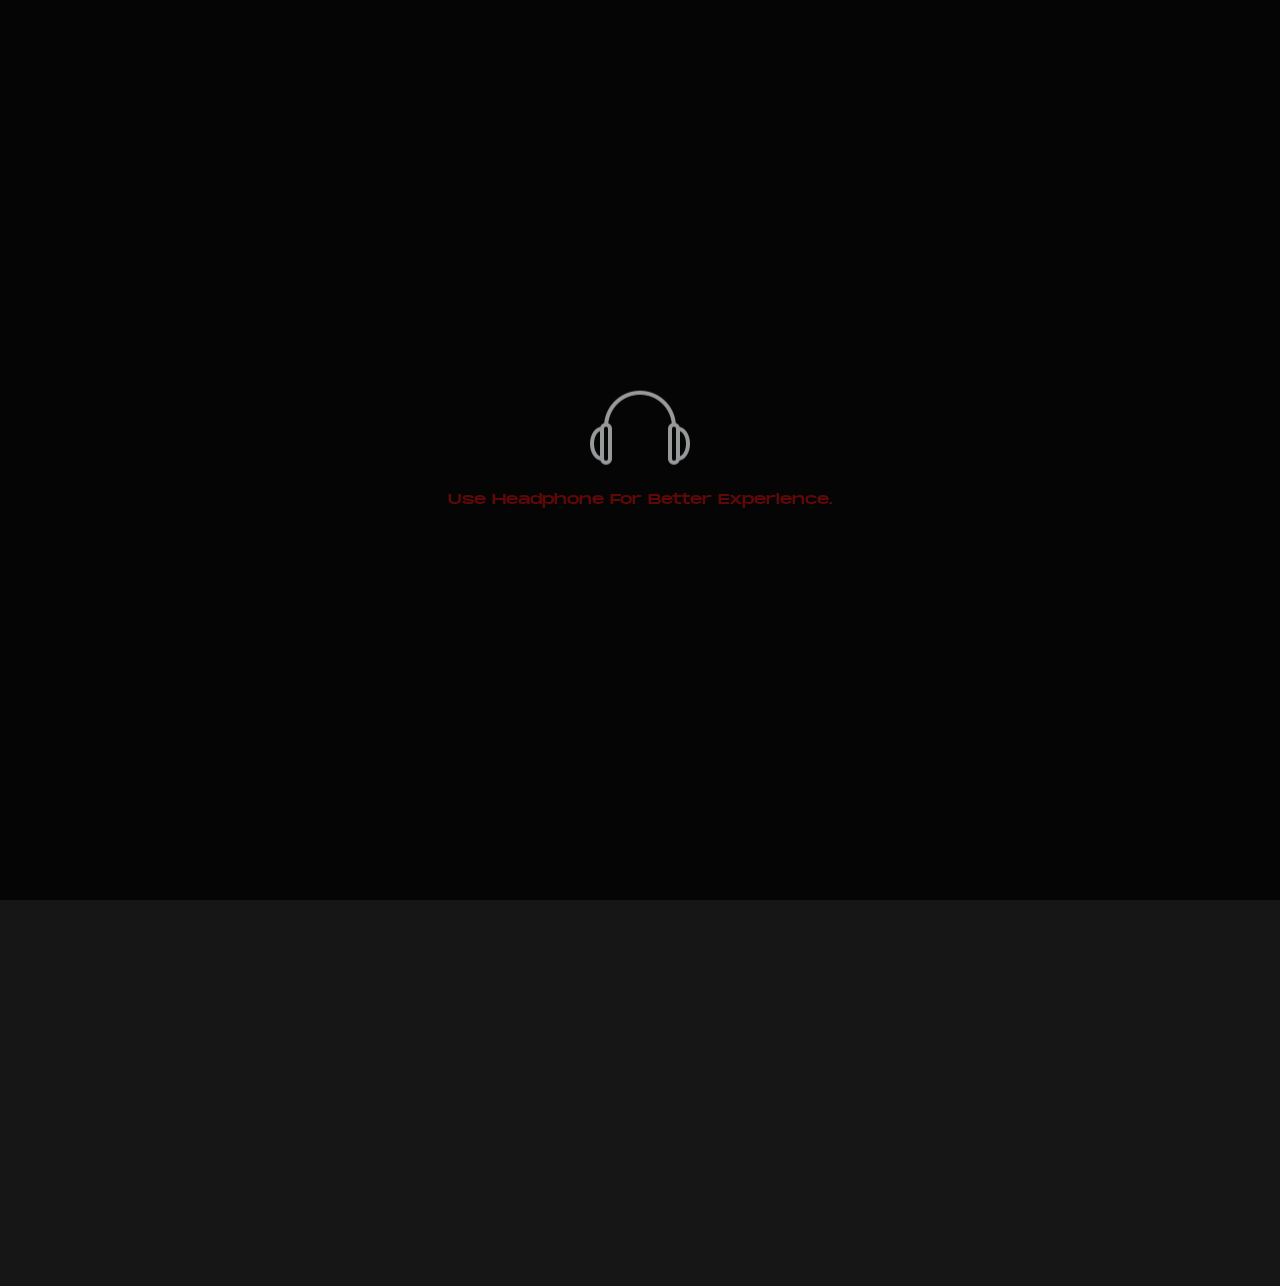
<file: about-one.html>
<!DOCTYPE html>
<html lang="en">
<head>
    <meta charset="UTF-8">
    <meta name="viewport" content="width=device-width, initial-scale=1.0">
    <title>Albums</title>
    <script src="https://cdnjs.cloudflare.com/ajax/libs/gsap/3.2.6/gsap.min.js"></script>
    <link href="https://fonts.googleapis.com/css2?family=Poppins&display=swap" rel="stylesheet">
    <link href="https://fonts.googleapis.com/css2?family=Josefin+Sans&display=swap" rel="stylesheet">

   <!--favicon-img--> 
   <link rel="icon" type="image/png" href="K.jpg">
   <!--favicon-img-->

    <link rel="stylesheet" href="css/index.css">
   

</head>
<body>
    <!-- MAIN CONTENT -->
  
    <main id="about-one">

        
         <!-- CUSTOM CURSOR -->
         <div class="cursor scale"></div>
         <div class="cursor-two scale"></div>
         <!-- CUSTOM CURSOR -->


        <div id="preloader">
            <div class="p">
                <img src="images/headphone.png" alt="headphone">
            </div>
            <div class="p">Use Headphone For Better Experience.</div>
        </div>

        <div id="about-one-content">
                
            <!-- NAVIGATION -->
            <div class="navigation">
                <div class="logo hover ">
                   <a href="index-two.html" class="text">ARLO BROWN</a>
                </div>
                <div class="menu-bar hover ">
                    <div class="menu-bar-name text">
                        Menu
                    </div>
                    <div class="menu-bar-lines text">
                        <div class="menu-bar-line"></div>
                        <div class="menu-bar-line"></div>
                    </div>
                </div>
            </div>
            <!-- NAVIGATION -->


<!-- progress-bar -->
<div class="progress-bar-container fade-in">
    <div class="progressbar"></div>
</div>
<!-- progress-bar -->


  
<div class="scrolling-part">
      
</div>
         
          
<div class="heading">
    <span class="text">
      ABOUT
    </span> 
 </div>    


<div class="center">
  <!-- ABOUT IMG -->
  <div class="about-img img">
    <img class="img-parallax" src="images/about-img.jpg" alt="about-img">
  </div>
  <!-- ABOUT IMG -->
</div>
<div class="center">
  <div class="about-text">
    <div class="about-text-heading  text-scroll">
     Hi there, I’m glad you found me. My name is <span class="red"> Arlo Brown</span> and I like to make music.
    </div>
    <div class="about-text-content  text-scroll">
      On this page you can find out what I have been up to lately and maybe even a little bit about where I will go in the future. For me, the greatest thing about being a musician is being in the position to inspire other people. I take such pleasure in hearing that people have been motivated to create after hearing my music, whether it be a painting, a poem, their own music or something completely different. Music is not a one way street, it is a conversation where the listener's role is as important as the artist's. Well, here you can find my side of it all.
    </div>
    
   </div>
</div>

<div class="signature">
   <span class="text-scroll"> Arlo Brown.</span> 
</div>



             
 <!-- HEADPHONE IMG -->
 <div class="headphone img text">
  <img src="images/headphone.png" title="headphone zone" class="text" alt="headphone">
</div>
 <!-- HEADPHONE IMG -->

 
        </div>
    </div>



    <!-- NAVIGATION CONTENT -->

    <div class="navigation-content">
      <div class="navigation-logo hover opacity">
        <a href="#" class="text">ARLO BROWN</a>
       </div>
      <ul class="navigation-ul">
          <li><a href="index-one.html" data-text="Home" data-img="images/bg-image-three.jpg">Home</a></li>
          <li><a href="about-one.html"  data-text="About"  data-img="images/about-img.jpg">About</a></li>
          <li><a href="songs-one.html" data-text="Songs"  data-img="images/album-thumbnail-nine.jpg">Songs</a></li>
          <li><a href="blog-one.html"  data-text="Blogs" data-img="images/main-bg-three.jpg">Blogs</a></li>
          <li><a href="contact-one.html"  data-text="Contact" data-img="images/album-thumbnail-four.jpg">Contact</a></li>
      </ul>
      <div class="navigation-close hover about-close opacity">
          <div class="navigation-close-line"></div>
          <div class="navigation-close-line"></div>
        </div>
  
          <div class="project-preview"></div>
  
          
   <!-- HEADPHONE IMG -->
   <div class="headphone-navigation opacity">
      <img src="images/headphone.png" title="headphone zone" class="text" alt="headphone">
    </div>
     <!-- HEADPHONE IMG -->
  
  
      <!-- SOCIAL MEDIA LINKS -->
      <div class="social-media-links-navigation">
          <ul>
              <li ><a href="#"  class="text hover opacity">YT</a></li>
              <li ><a href="#"  class="text hover opacity">FB</a></li>
              <li ><a href="#"  class="text hover opacity">IG</a></li>
          </ul>
      </div>
        <!-- SOCIAL MEDIA LINKS -->
  
  </div>
  
  <!-- NAVIGATION CONTENT -->




    </main>
    <!-- MAIN CONTENT -->

<script src="js/jquery.min.js"></script>
<script src="js/bez.js"></script>
<script src="js/pace.js"></script>
<script src="js/index.js"></script>
</body>
</html>
</file>
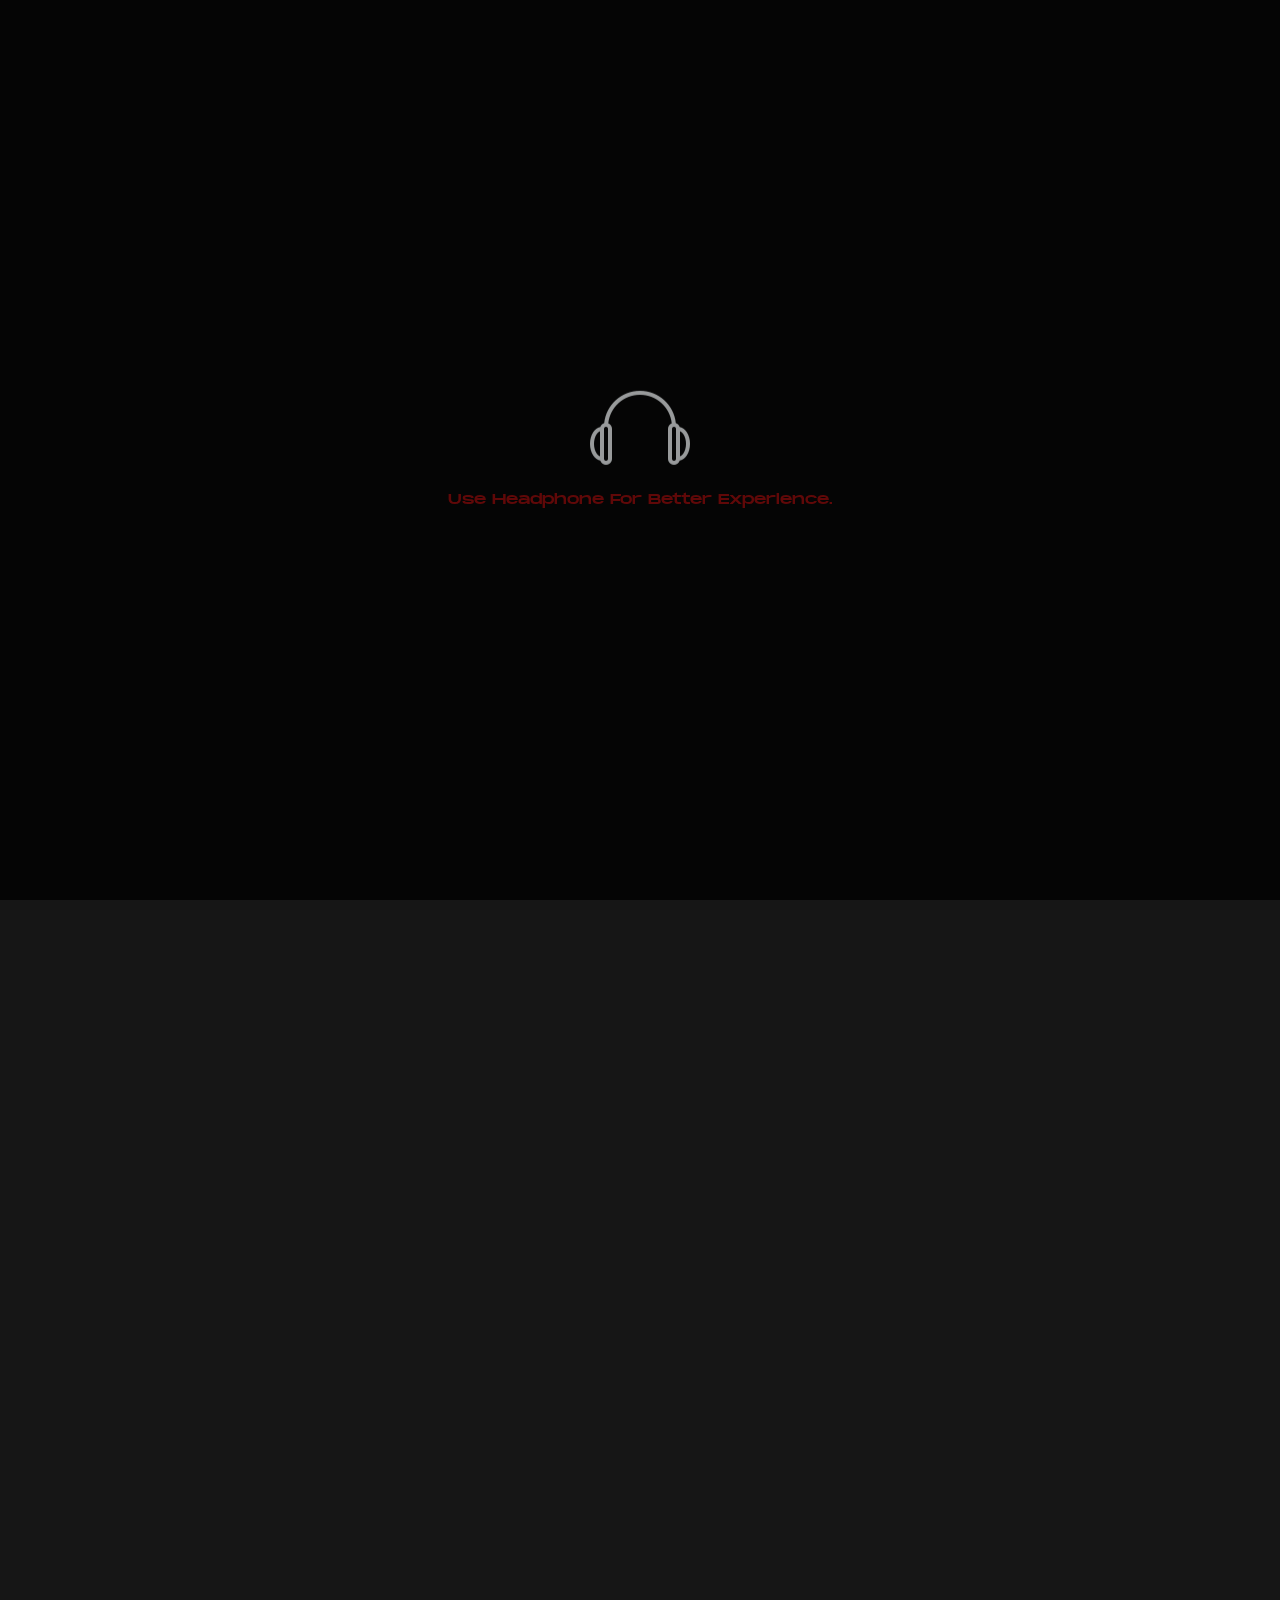
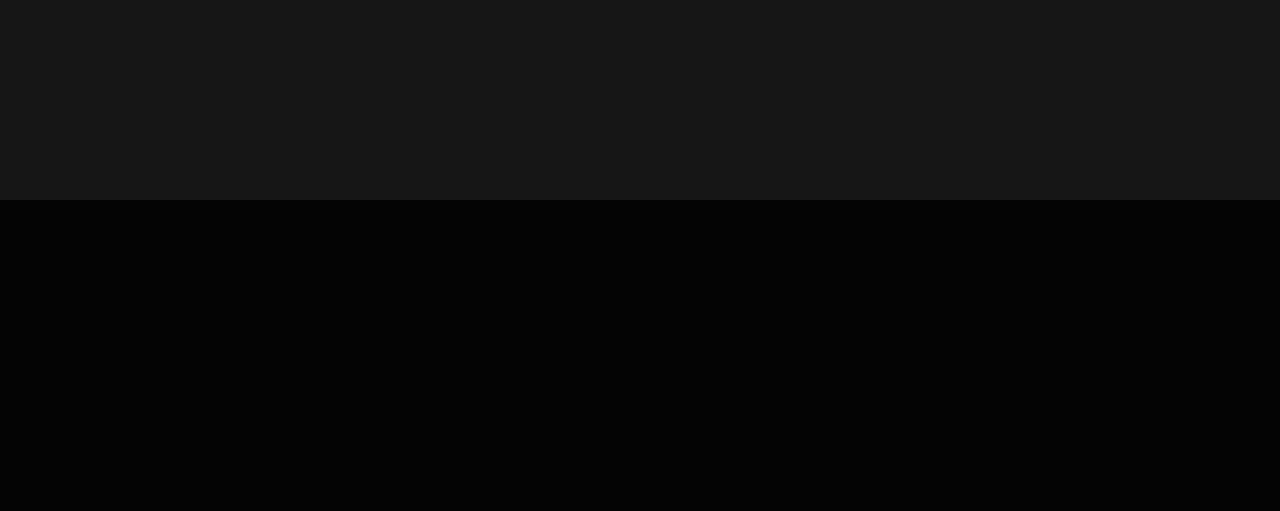
<file: blog-one.html>
<!DOCTYPE html>
<html lang="en">
    <head>
        <meta charset="UTF-8">
        <meta name="viewport" content="width=device-width, initial-scale=1.0">
        <title>Albums</title>
        <script src="https://cdnjs.cloudflare.com/ajax/libs/gsap/3.2.6/gsap.min.js"></script>
        <link href="https://fonts.googleapis.com/css2?family=Poppins&display=swap" rel="stylesheet">
        <link href="https://fonts.googleapis.com/css2?family=Josefin+Sans&display=swap" rel="stylesheet">
    
       <!--favicon-img--> 
       <link rel="icon" type="image/png" href="K.jpg">
       <!--favicon-img-->
    
        <link rel="stylesheet" href="css/index.css">
       
    
    </head>
<body>


    <!-- MAIN CONTENT -->
    <main id="blog-one">

        <!-- CUSTOM CURSOR -->
        <div class="cursor scale"></div>
        <div class="cursor-two scale"></div>
        <!-- CUSTOM CURSOR -->


        <!-- PRELOADER -->
        <div id="preloader">
            <div class="p">
                <img src="images/headphone.png" alt="headphone">
            </div>
            <div class="p">Use Headphone For Better Experience.</div>
        </div>
        <!-- PRELOADER -->



        <div id="blog-one-content">

            <!-- HEADING -->

            <div class="heading">
               <span class="text"> 
               Albums
               </span> 
            </div>

            <!-- HEADING -->


            <!-- NAVIGATION -->
            <div class="navigation">
                <div class="logo hover ">
                   <a href="index-two.html" class="text">Shekinah</a>
                </div>
                <div class="menu-bar hover ">
                    <div class="menu-bar-name text">
                        Menu
                    </div>
                    <div class="menu-bar-lines text">
                        <div class="menu-bar-line"></div>
                        <div class="menu-bar-line"></div>
                    </div>
                </div>
            </div>
            <!-- NAVIGATION -->


<div class="center">

<!-- BLOG-CONTAINER -->

<div id="blogs-container">


    <!-- BLOG -->
    <div class="blog fade-up">
            <div class="blog-img">
                <img src="taylor.jpg" alt="blog-img">
            </div>
            <div class="blog-text">
                <div class="blog-heading">Taylor Swift</div>
                <div class="blog-description">Pop and country phenom whose relationship-heavy songwriting and knack for a hook made her a superstar.</div>
                <div class="blog-info">
                    <div class="blog-duration"><img src="images/clock.png" alt="clock">&nbsp; 4 Min </div>
                
                    <a href="blog-single.html" title="Read More">
                        <div class="blog-read-more">
                           <i class="gg-arrow-right"></i>
                        </div>
                        </a>
                </div>
            </div>
        <div class="blog-date">3 Aug,20</div>
    </div>

    
    <!-- BLOG -->


    <!-- BLOG -->
    
            
       <div class="blog fade-up">
        <div class="blog-img">
            <img src="Cigarettes After Sex.jpg" alt="blog-img">
        </div>
        <div class="blog-text">
            <div class="blog-heading">Cigarettes After Sex</div>
            <div class="blog-description">Cigarettes After Sex is an American dream pop band, formed in El Paso, Texas in 2008 by Greg Gonzalez. The band is known for their ethereal, limerent and often dream-like musical style, lyrics often based on the themes of romance and love, as well as Gonzalez's voice, which has been described as "androgynous".</div>
            <div class="blog-info">
                <div class="blog-duration"><img src="images/clock.png" alt="clock">&nbsp; 3 Min </div>
                
                
                <a href="blog-single.html" title="Read More">
                    <div class="blog-read-more">
                       <i class="gg-arrow-right"></i>
                    </div>
                    </a>
            </div>
        </div>
        <div class="blog-date">30 Jun,20</div>
    </div>
    <!-- BLOG -->

    <!-- BLOG -->
       <div class="blog fade-up">
        <div class="blog-img">
            <img src="images/album-thumbnail-nine.jpg" alt="blog-img">
        </div>
        <div class="blog-text">
            <div class="blog-heading">DJ NIGHT</div>
            <div class="blog-description">Lorem ipsum dolor, sit amet consectetur adipisicing elit. Illo voluptas ea voluptatum itaque? Eaque vitae eveniet sequi alias laborum exercitationem veritatis, nam ut officiis a aliquam tempore atque blanditiis quaerat....</div>
            <div class="blog-info">
                <div class="blog-duration"><img src="images/clock.png" alt="clock">&nbsp; 11 Min </div>
                <div class="blog-type">Tour/Experience</div>
                
                <a href="blog-single.html" title="Read More">
                    <div class="blog-read-more">
                       <i class="gg-arrow-right"></i>
                    </div>
                    </a>
            </div>
        </div>
        <div class="blog-date">6 Jan,20</div>
    </div>
    <!-- BLOG -->
    
    <!-- BLOG -->
       <div class="blog fade-up">
        <div class="blog-img">
            <img src="images/main-bg-three.jpg" alt="blog-img">
        </div>
        <div class="blog-text">
            <div class="blog-heading">NEW ALBUM RELEASE</div>
            <div class="blog-description">Lorem ipsum dolor, sit amet consectetur adipisicing elit. Illo voluptas ea voluptatum itaque? Eaque vitae eveniet sequi alias laborum exercitationem veritatis, nam ut officiis a aliquam tempore atque blanditiis quaerat....</div>
            <div class="blog-info">
                <div class="blog-duration"><img src="images/clock.png" alt="clock">&nbsp; 7 Min </div>
                <div class="blog-type">Song/Music</div>
                
                <a href="blog-single.html" title="Read More">
                    <div class="blog-read-more">
                       <i class="gg-arrow-right"></i>
                    </div>
                    </a>
            </div>
        </div>

        <div class="blog-date">23 Nov,19</div>
    </div>
    <!-- BLOG -->

    <!-- BLOG -->
       <div class="blog fade-up">
        <div class="blog-img">
            <img src="images/album-thumbnail-four.jpg" alt="blog-img">
        </div>
        <div class="blog-text">
            <div class="blog-heading">A TRIP TO BELGIUM</div>
            <div class="blog-description">Lorem ipsum dolor, sit amet consectetur adipisicing elit. Illo voluptas ea voluptatum itaque? Eaque vitae eveniet sequi alias laborum exercitationem veritatis, nam ut officiis a aliquam tempore atque blanditiis quaerat....</div>
            <div class="blog-info">
                <div class="blog-duration"><img src="images/clock.png" alt="clock">&nbsp; 5 Min </div>
                <div class="blog-type">Story/Experience</div>
                
                <a href="blog-single.html" title="Read More">
                    <div class="blog-read-more">
                       <i class="gg-arrow-right"></i>
                    </div>
                    </a>
            </div>
        </div>

        <div class="blog-date">1 Oct,19</div>
    </div>
    <!-- BLOG -->

</div>

<!-- BLOG-CONTAINER-->

</div>

   <!-- HEADPHONE IMG -->
    <div class="headphone img text">
     <img src="images/headphone.png" title="headphone zone" class="text" alt="headphone">
    </div>
   <!-- HEADPHONE IMG -->
  
   <!-- progress-bar -->
   <div class="progress-bar-container fade-in">
    <div class="progressbar"></div>
   </div>
<!-- progress-bar -->
        </div>



    <!-- NAVIGATION CONTENT -->

    <div class="navigation-content">
        <div class="navigation-logo hover opacity">
            <a href="#" class="text">ARLO BROWN</a>
         </div>
        <ul class="navigation-ul">
            <li><a href="index-one.html" data-text="Home" data-img="images/bg-image-three.jpg">Home</a></li>
            <li><a href="about-one.html"  data-text="About"  data-img="images/about-img.jpg">About</a></li>
            <li><a href="songs-one.html" data-text="Songs"  data-img="images/album-thumbnail-nine.jpg">Songs</a></li>
            <li><a href="blog-one.html"  data-text="Blogs" data-img="images/main-bg-three.jpg">Blogs</a></li>
            <li><a href="contact-one.html"  data-text="Contact" data-img="images/album-thumbnail-four.jpg">Contact</a></li>
        </ul>
        <div class="navigation-close hover about-close opacity">
            <div class="navigation-close-line"></div>
            <div class="navigation-close-line"></div>
          </div>
    
            <div class="project-preview"></div>
    
            
     <!-- HEADPHONE IMG -->
     <div class="headphone-navigation opacity">
        <img src="images/headphone.png" title="headphone zone" class="text" alt="headphone">
      </div>
       <!-- HEADPHONE IMG -->
    
    
        <!-- SOCIAL MEDIA LINKS -->
        <div class="social-media-links-navigation">
            <ul>
                <li ><a href="#"  class="text hover opacity">YT</a></li>
                <li ><a href="#"  class="text hover opacity">FB</a></li>
                <li ><a href="#"  class="text hover opacity">IG</a></li>
            </ul>
        </div>
          <!-- SOCIAL MEDIA LINKS -->
    
    </div>
    
    <!-- NAVIGATION CONTENT -->




        
    </main>
    <!-- MAIN CONTENT -->

<script src="js/jquery.min.js"></script>
<script src="js/bez.js"></script>
<script src="js/pace.js"></script>
<script src="js/index.js"></script>
</body>
</html>
</file>
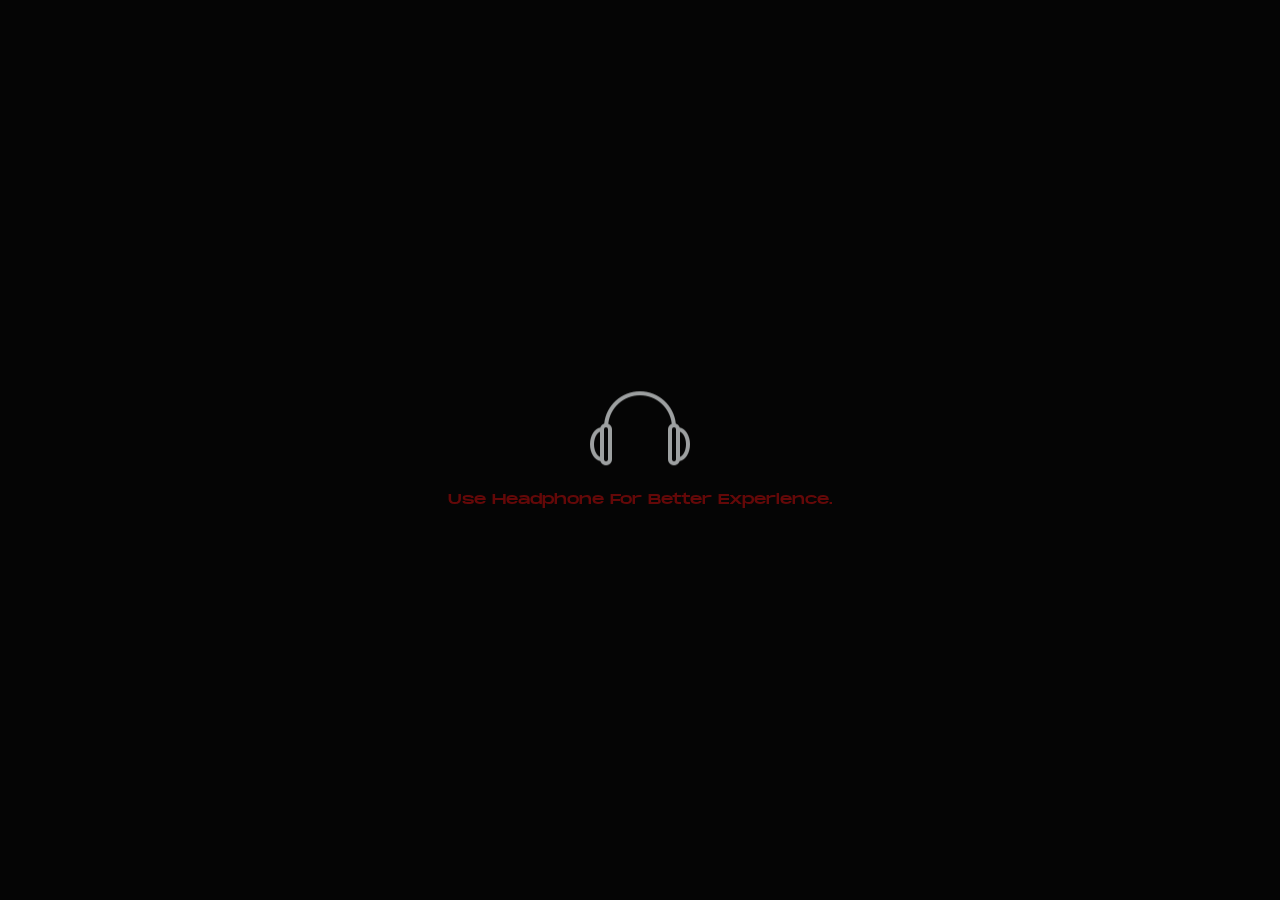
<file: contact-one.html>
<!DOCTYPE html>
<html lang="en">
    <head>
        <meta charset="UTF-8">
        <meta name="viewport" content="width=device-width, initial-scale=1.0">
        <title>WINK - Music Artist Portfolio Web Template</title>
        <script src="https://cdnjs.cloudflare.com/ajax/libs/gsap/3.2.6/gsap.min.js"></script>
        <link href="https://fonts.googleapis.com/css2?family=Poppins&display=swap" rel="stylesheet">
        <link href="https://fonts.googleapis.com/css2?family=Josefin+Sans&display=swap" rel="stylesheet">
    
       <!--favicon-img--> 
       <link rel="icon" type="image/png" href="images/favicon.jpg">
       <!--favicon-img-->
    
        <link rel="stylesheet" href="css/index.css">
       
    
    </head>
<body>
    <main id="contact-one">

         <!-- CUSTOM CURSOR -->
         <div class="cursor scale"></div>
         <div class="cursor-two scale"></div>
         <!-- CUSTOM CURSOR -->

        <!-- PRELOADER -->
        <div id="preloader">
            <div class="p">
                <img src="images/headphone.png" alt="headphone">
            </div>
            <div class="p">Use Headphone For Better Experience.</div>
        </div>
        <!-- PRELOADER -->


        <div id="contact-one-content">

  <!-- NAVIGATION -->
  <div class="navigation">
    <div class="logo hover ">
       <a href="index-two.html" class="text">ARLO BROWN</a>
    </div>
    <div class="menu-bar hover ">
        <div class="menu-bar-name text">
            Menu
        </div>
        <div class="menu-bar-lines text">
            <div class="menu-bar-line"></div>
            <div class="menu-bar-line"></div>
        </div>
    </div>
</div>
<!-- NAVIGATION -->





<!-- HEADING -->
<div class="heading">
    <div class="text">
      CONTACT
    </div>
</div>

<!-- HEADING -->


<div id="flex-row">

<!-- CONTACT FORM -->

<div id="contact-form">


    <div id="form" class="opacity-contact">

            <form  id ="myForm" action="#">
              <div class="input-line">
                <input id="name" type="text" placeholder="NAME" class="input-same-line" required>
                <input id="email" type="email" placeholder="EMAIL" class="input-same-line" required>
              </div>
              <div class="input-line-column">
                <input id="subject" type="text" placeholder="SUBJECT" required>
                <textarea name="textarea" id="body" class="textarea" placeholder="MESSAGE" required></textarea>
              </div>
             <button type="button" id="submit" class="hover">Send</button>
             <div id="message">INVALID EMAIL</div>
            </form>
          
    </div>
</div>

<!-- CONTACT FORM -->



<!-- ENQUIRY MAIL -->

<div id="collaboration-mail" class="opacity-contact">

    <div class="circular-text">
        <span id="rotated">  FOR COLLABORATION * &nbsp;&nbsp;&nbsp;&nbsp; FOR COLLABORATION * &nbsp;&nbsp;&nbsp;&nbsp; FOR COLLABORATION * &nbsp;&nbsp;&nbsp;&nbsp; FOR COLLABORATION * &nbsp;&nbsp;&nbsp;&nbsp; </span>
    </div>
    <div class="mail">
        <a href="mailto:INFO@GMAIL.COM">INFO@GMAIL.COM</a>
    </div>
</div>

<!-- ENQUIRY MAIL -->

</div>







 <!-- HEADPHONE IMG -->
 <div class="headphone img text">
    <img src="images/headphone.png" title="headphone zone" class="text" alt="headphone">
  </div>
   <!-- HEADPHONE IMG -->
  


<!-- progress-bar -->
<div class="progress-bar-container fade-in">
    <div class="progressbar"></div>
</div>
<!-- progress-bar -->



        </div>


        
    <!-- NAVIGATION CONTENT -->

    <div class="navigation-content">
        <div class="navigation-logo hover opacity">
            <a href="#" class="text">ARLO BROWN</a>
         </div>
        <ul class="navigation-ul">
            <li><a href="index-one.html" data-text="Home" data-img="images/bg-image-three.jpg">Home</a></li>
            <li><a href="about-one.html"  data-text="About"  data-img="images/about-img.jpg">About</a></li>
            <li><a href="songs-one.html" data-text="Songs"  data-img="images/album-thumbnail-nine.jpg">Songs</a></li>
            <li><a href="blog-one.html"  data-text="Blogs" data-img="images/main-bg-three.jpg">Blogs</a></li>
            <li><a href="contact-one.html"  data-text="Contact" data-img="images/album-thumbnail-four.jpg">Contact</a></li>
        </ul>
        <div class="navigation-close hover about-close opacity">
            <div class="navigation-close-line"></div>
            <div class="navigation-close-line"></div>
          </div>
    
            <div class="project-preview"></div>
    
            
     <!-- HEADPHONE IMG -->
     <div class="headphone-navigation opacity">
        <img src="images/headphone.png" title="headphone zone" class="text" alt="headphone">
      </div>
       <!-- HEADPHONE IMG -->
    
    
        <!-- SOCIAL MEDIA LINKS -->
        <div class="social-media-links-navigation">
            <ul>
                <li ><a href="#"  class="text hover opacity">YT</a></li>
                <li ><a href="#"  class="text hover opacity">FB</a></li>
                <li ><a href="#"  class="text hover opacity">IG</a></li>
            </ul>
        </div>
          <!-- SOCIAL MEDIA LINKS -->
    
    </div>
    
    <!-- NAVIGATION CONTENT -->




        </main>

        <script src="js/jquery.min.js"></script>
        <script src="js/circletype.min.js"></script>
        <script src="js/jquery.lettering.js"></script>
        <script src="js/bez.js"></script>
        <script src="js/pace.js"></script>
        <script src="js/index.js"></script>

</body>
</html>
</file>
<file: css/index.css>
@import url('https://fonts.googleapis.com/css2?family=Montserrat&display=swap');
@font-face {
        font-family: "monument";
        src: url('fonts/monumentextended-regular-webfont.woff2') format('woff2'),
        url('fonts/monumentextended-regular-webfont.woff') format('woff');
        font-weight: normal;
        font-style: normal;
        }

@font-face {
            font-family: "camel";
            src: url('fonts/camel.woff2') format('woff2'),
            url('fonts/camel.woff') format('woff');
            font-weight: normal;
            font-style: normal;
            }

@font-face {
            font-family: "night";
            src: url('fonts/tuesdaynight-regular-webfont.woff2') format('woff2'),
             url('fonts/tuesdaynight-regular-webfont.woff') format('woff');
            font-weight: normal;
            font-style: normal;
            }
    

            
*{
    padding: 0;
    margin: 0;
    box-sizing: border-box;
}
body{
    user-select: none;
    background: #060606;
}

::-webkit-scrollbar{
    width: 10px;
}
::-webkit-scrollbar-track{
    background: transparent;
}
::-webkit-scrollbar-thumb{
    background: #202020;
}

 
#preloader{
    height: 100vh;
    width: 100%;
    background: #050505; 
    overflow: hidden;
    display: flex;
    align-items: center;
    justify-content: center;
    flex-direction: column;
    position: fixed;
    z-index: 100;
    color: rgb(184, 13, 13);
}
#header{
    height: 100vh;
    width: 100%;
    overflow: hidden;
    color: rgb(7, 7, 7);
    font-weight: 200;
    font-family: Josefin sans;
    font-weight: bolder;
    background: url(../images/pic1.jpg); /*HEADER BACKGROUND IMAGE*/
    background-position: center;
    background-size: cover;
}
.navigation{
    width: 100%;
    position: fixed;
    font-family: Josefin sans;
    left: 0;
    top: 0;
    z-index: 3;
    padding: 20px;
   
    font-size: 20px;
}
.menu-bar{
    position: absolute;
    right: 5%;
    top: 100%;
    cursor: pointer;
    display: flex;
    align-items: center;
    justify-content: center;
    flex-direction: row;
}
.logo{
    position: absolute;
    font-weight: 200;
    left: 4%;
    z-index: 2;
    top: 100%;
}


.menu-bar-line{
    width: 30px;
    height: 3px;
    opacity: 0;
    background: rgb(10, 10, 10);
    position: relative;
    margin: 3px;
}
a{
    text-decoration: none;
    color: inherit;
}
.hover{
    opacity: .8;
    transition: all .4s ease;
    cursor: pointer;
}
.hover:hover{
    opacity: 1;
}
.p{
    font-family: monument;
    font-size: 14px;
    display: flex;
    align-items: center;
    justify-content: center;
    flex-direction: column;
    opacity: .7;
}
.text , .text-scroll {
    color: transparent;
    display: inline-block;
    position: relative;
    overflow: hidden;
    transition: 0.8s;
}
.text.reveal , .text-scroll.reveal{
    color: rgb(194, 16, 16);
    animation: revealTextAnimation 0.80s ease forwards;
}
.text:before ,.text-scroll:before {
    content: "";
    position: absolute;
    top: 0;
    width: 100%;
    height: 100%;
     z-index: 5;
}

.opacity{
    opacity: .8;
}
.text.reveal:before ,.text-scroll.reveal:before{
    background: rgb(19, 18, 18);
    animation: blockRevealAnimation 1.2s ease forwards;
}
.img ,.img-scroll{
    position: relative;
    display:inline-block;
    overflow: hidden;
    width: auto;
    height:auto;
}

.img img , .img-scroll img{
    width: auto;
    opacity: 0;
}

.img:before ,.img-scroll:before{
    content: "";
    position: absolute;
    top: 0;
    left: 0;
    width: 100%;
    height: 100%;
    z-index: 2;
}

.img.reveal:before ,.img-scroll.reveal:before{
    background: rgb(17, 17, 17);
    animation: blockRevealAnimation 1.2s ease forwards;
}

.img.reveal img , .img-scroll.reveal img {
    animation: revealImgAnimation 0.8s ease forwards;
}
@keyframes revealImgAnimation {
    0% {
        opacity: 0;
    }
    60% {
        opacity: 0;
    }
    100% {
        opacity: .9;
    }
}
@keyframes blockRevealAnimation {
    0% {
        left: -100%;
    }
    40% {
        left: 0;
    }
    60% {
        left: 0;
    }
    100% {
        left: 100%;
    }
}
@keyframes revealTextAnimation {
    0% {
        color: transparent;
        
    }
    40% {
        color: transparent;
        
    }
    60% {
        color: inherit;
    }
}


.headphone{
    position: fixed;
    left: 4%;
    bottom: 3%;
}
.headphone img{
    height: 26px;
}

.social-media-links{
    position: fixed;
    left: 0;
    top: 0;
    height: 100vh;
    width: 11%;
    font-family: josefin sans;
    display: flex;
    align-items: center;
    font-weight: 200;
    justify-content: center;
    font-size: 20px;
    z-index: 2;
}
.social-media-links-navigation{
    position: absolute;
    right: 0;
    bottom: 0%;
    height: 12vh;
    width: 20%;
    display: flex;
    align-items: center;
    justify-content: center;
    font-family: camel;
    font-size: 20px;
    z-index: 2;
    opacity: .8;
}
.social-media-links ul ,.social-media-links-navigation ul{
    display: flex;
    align-items: center;
    justify-content: center;
    flex-direction: column;
}
.social-media-links-navigation ul{
    flex-direction: row;
}
.social-media-links ul li , .social-media-links-navigation ul li{
    padding: 15px;
    list-style: none;
    font-size: 20px;
}
.navigation-content{
    position: fixed;
    background: #161616;
    height: 100vh;
    width: 100%;
    left: 0;
    z-index: 10;
    top: 0;
    transform: translateY(100%);
}
.navigation-content .navigation-ul{
    display: flex;
    align-items: center;
    justify-content: center;
    width: 100%;
    height: 100%;
    flex-direction: column;
}
.navigation-content .navigation-ul li{
    padding: 10px;
    opacity: 0;
}
.navigation-content .navigation-ul li a{
    color: rgb(240,240,240,.6);
    font-size: 50px;
    font-weight: 200;
    font-family:camel;
    transition: all .4s ease;
    z-index: 3;
    position: relative;
    overflow: hidden;
}
.navigation-content .navigation-ul li a::after{
    content:attr(data-text);
    opacity:1;
    position: absolute;
    font-size: inherit;
    font-weight: inherit;
    width:0%;
    height:100%;
    overflow: hidden;
    left:0;
    color: rgb(240,240,240);
    top:0%;
    transition: all 1s cubic-bezier(0.84, 0, 0.08, 0.99);
}
.navigation-content .navigation-ul li a:hover::after{
   width: 100%;
}

.project-preview {
    position: fixed;
    pointer-events: none;
    width: 200px;
    height: 200px;
    z-index: 1;
    background: no-repeat 50% 50%;
    background-size: cover;
    overflow: hidden;
    transition: background .5s cubic-bezier(0.84, 0, 0.08, 0.99);
    top: -100px;
    left: -0px;
  }
.navigation-logo{
    position: absolute;
    left:5%;
    top:5%;
    font-family: josefin sans;
    font-size: 20px;
}
.navigation-content .opacity{
    opacity: 0;
}

.navigation-close-line{
    height: 22px;
    width: 2px;
    border-radius: 10px;
    background: rgb(245, 245, 245);
    position: absolute;
    transform: rotate(-45deg);
  }
  .navigation-close{
    padding: 20px;
    padding-top: 0px;
    position: absolute;
    right: 5%;
    top: 5%;
    cursor: pointer;
  }
  .navigation-close-line:nth-child(2){
    transform: rotate(45deg);
  }
  .gg-arrow-right {
    box-sizing: border-box;
    position: relative;
    display: block;
    transform: scale(var(--ggs,1));
    width: 22px;
    height: 22px
}
.gg-arrow-right::after,
.gg-arrow-right::before {
    content: "";
    display: block;
    box-sizing: border-box;
    position: absolute;
    right: 3px
}
.gg-arrow-right::after {
    width: 8px;
    height: 8px;
    border-top: 2px solid;
    border-right: 2px solid;
    transform: rotate(45deg);
    bottom: 7px
}
.gg-arrow-right::before {
    width: 16px;
    height: 2px;
    bottom: 10px;
    background: currentColor
}


.fade-up{
    opacity: 0;
    transform: translateY(50px);
}
.headphone,.progress-bar-container,.progress-bar-container-swiper{
    z-index: 2;
}
.headphone-navigation{
    position: absolute;
    left: 4%;
    bottom: 3%;
    z-index: 2;
}
.music-indicator{
    position: fixed;
    left: 8%;
    bottom: 3%;
    height: 26px;
    z-index: 2;
    display: flex;
    flex-direction: row;
    margin-left: 20px;
    margin-bottom: -5px;
    opacity: 0;
}

.music-indicator span{
 height: 10px;
 transform: translate(-50%,-50%);
 width: 2px;
 margin: 2px;
 background: rgb(240,240,240);
 opacity: .6;
 transition: all .5s ease;
}
.animating{
    height: auto;
    animation: animating .8s linear infinite;
    animation-delay: calc(0.1s * var(--i));
}
@keyframes animating {
    0%{
        height: 10px;
        opacity: .9;
    }
    50%{
        height: 20px;
        opacity: .7;

    }
    100%{
        height: 10px;
        opacity: .9;

    }
}

.headphone-navigation img{
    height: 26px;
}
.cursor{
    height: 50px;
    width: 50px;
    background: transparent;
    border-radius: 50%;
    pointer-events: none;
    border: .5px solid rgb(245, 245, 245);
    position: fixed;
    z-index: 11;
    top: -25px;
    left: -25px;
    opacity:1;
    overflow: hidden;
    font-family: brook;
    text-align: center;
    color:black;
    font-size: 16px;
  }
  .cursor-two{
    height: 8px;
    width: 8px;
    background: rgb(245, 245, 245);
    border-radius: 50%;
    pointer-events: none;
    position: fixed;
    z-index: 11;
    opacity:1;
    top: -4px;
    left: -4px;
    transition: all .05s ease;
  }
  .scale{
      opacity: 0;
      transform: scale(.1);
  }
  li{
      list-style: none;
      text-decoration: none;
  }
  .heading{
    position: relative;
    text-align: center;
    padding: 50px;
    letter-spacing: auto;
    padding-top: 80px;
    z-index: 1;
    opacity: .9;
    font-size: 45px;
    word-spacing: 0px;
    font-weight: 600;
    font-family: monument;
}
#songs-container{
    display: flex;
    flex-wrap: wrap;
    justify-content: center;
    align-items: center;
    width: 82%;
}
.progressbar {
    position: absolute;
    bottom: 0%;
    right: 0%;
    background: rgba(255, 255, 255, 0.8);
    width: 2px;
    z-index: 5;
    min-height: 5%;
    transition: all .7s ease-out;
  }
  .progress-bar-container,.progress-bar-container-swiper{
      position: fixed;
      transform: rotate(180deg) translate(-50%,-50%);
      right: 5%;
      bottom:15%;
      height: 20vh;
      width: 2px;
    background: rgba(255, 255, 255, 0.4);
  }
  .fade-in{
      opacity: 0;
  }

  .swiper-container{
    width: 100%;
    z-index: 2;
    display: flex;
    align-items: center;
    justify-content: center;
    user-select: none;
    max-height: 70vh;
  }
 .swiper-wrapper{
    height: 70vh;
  }

.swiper-slide {
    text-align: center;
    font-size: 18px;
    background: transparent;
    max-width: 80%;
    width: auto;
    position: relative;
    height: auto;
    /* Center slide text vertically */
    display: -webkit-box;
    display: -ms-flexbox;
    display: -webkit-flex;
    display: flex;
    -webkit-box-pack: center;
    -ms-flex-pack: center;
    -webkit-justify-content: center;
    justify-content: center;
    -webkit-box-align: center;
    -ms-flex-align: center;
    -webkit-align-items: center;
    align-items: center;
  }

  .progress-bar-container-swiper{
      position: fixed;
      right: 4%;
      transform: rotate(0deg);
      bottom:5%;
      height: 2px;
      width: 10vw;
    background: rgba(255, 255, 255, 0.4);
  }
 #songs-three .swiper-pagination-progressbar-fill, #songs-four .swiper-pagination-progressbar-fill{
    background: rgb(245, 245, 245,.8);
    transition: all 1s ease;
  }
#message{
    height: 50px;
    position: relative;
    padding: 20px;
    text-align: center;
    text-transform: uppercase;
    width: 100%;
    transition: all.5s ease;
    opacity: 0;
}
#songs-one .center , #songs-two .center , #songs-three .center , #songs-four .center{
    display: flex;
    align-items: center;
    justify-content: center;
}

 /*====================================
COMMON
====================================*/










 /*====================================
INDEX ONE
====================================*/
#index-one .new-release{
    height: auto;
    width:230px;
    position: fixed;
    right: 2%;
    bottom: 1%;
    background: rgb(240,240,240,0.1);
    backdrop-filter: blur(20px);
    -webkit-backdrop-filter: blur(20px);
    padding: 10px;
    border-radius: 10px;
    opacity: 0;
}

#index-one .new-release img{
    height: auto;
    border-radius: 10px;
    width: 100%;
}
#index-one .new-release .song-details{
padding: 10px;
}

#index-one .new-release .song-name{
font-size: 14px;
opacity: .9;
padding-top: 5px;
font-family: poppins;
}
#index-one .new-release .singer-name{
    font-size: 12px;
opacity: .7;
font-family: poppins;
padding-top: 5px;
}
#index-one .play-song img{
    height:24px;
    width:24px;
    cursor:pointer;
}

#index-one .music-player{
    display: flex;
    flex-direction: row;
    align-items: center;
    justify-content: space-between;
    padding-top: 10px;
}




 /*====================================
INDEX ONE
====================================*/



















 /*====================================
ABOUT ONE
====================================*/

#about-one-content{
    height: auto;
    background: #080808;
    overflow: hidden;
    width: 100%;
    color: rgb(240,240,240);
    position: relative;
}

.about-one-heading{
    position: relative;
    text-align: center;
    padding: 50px;
    letter-spacing: 1.7px;
    padding-top: 80px;

    z-index: 1;
    opacity: .9;
    font-size: 45px;
    font-weight: 600;
    font-family: monument;
}

  #about-one .about-img{
      position: inline-block;
      width: 50%;
      height:auto;
  }
 #about-one .about-img img{
    height: auto;
    position: relative;
    width: 100%;
}
#about-one .center{
    text-align: center;
    width: 100%;
    display: flex;
    align-items: center;
    justify-content: center;
}
#about-one .about-text{
    width: 70%;
}
#about-one .about-text-heading{
    font-size: 34px;
    text-align: left;
    font-family: poppins;
    font-weight: 200;
    margin: 20px;
   opacity: .9;
    padding: 20px;
    margin-top: 40px;
}
#about-one .about-text-content{
    font-size: 18px;
    font-family: poppins;
    padding: 20px;
    margin: 20px;
    margin-top: 0px;
    text-align: left;
    opacity: .7;
}
#about-one .signature{
    font-family: night;
    text-align: center;
    padding: 40px;
    padding-top: 0px;
    opacity: .9;
    font-size: 48px;
}



 /*====================================
ABOUT ONE
====================================*/


















 /*====================================
SONGS ONE
====================================*/

#songs-one{
    height: auto;
    min-height: 100vh;
    width: 100%;
    overflow: hidden;
    background: url(../images/pic2.jpg);/*SONGS-ONE BACKGROUND IMAGE*/
     background-position: center;
     background-attachment: fixed;
     background-size: cover;
}

#songs-one #songs-container .song{
  height:auto;
  width: 275px;
  position: relative;
  margin: 40px auto;
  margin-top: 40px;
  margin-left: 12px;
  margin-right: 12px;
  margin-bottom: 40px;
  border-radius: 10px;
  background: rgba(32, 31, 31, 0.1);
  backdrop-filter:  blur(20px);
}
#songs-one #songs-container .song .song-img img{
    position: relative;
    max-height: 230px;
    min-width: 205px;
    max-width: 280px;
    height:auto;
    width: auto;
    overflow: hidden;
    border-radius: 10px;
    margin: auto;

  }
  #songs-one #songs-container .song .song-img{
      display: flex;
      align-items: center;
      justify-content: center;
      padding: 20px;
      padding-bottom: 0px;
  }
  #songs-one #songs-container .song .song-details{
    position: relative;
    width: 100%;
    height: auto;
    left: 0%;
    bottom: 0%;
    color: rgb(184, 16, 16);
    align-items: center;
    text-align: center;
    font-family: poppins;
    padding: 20px;
    padding-top: 10px;
  }
  #songs-one #songs-container .song .song-details .artist-name , #songs-one #songs-container .song .song-details .song-name{
      padding-top: 5px;
      text-align: left;
  }
  #songs-one #songs-container .song .song-details .artist-name{
    font-size: 12px;
    opacity: .8;
  }
  #songs-one .music-player{
    display: flex;
    flex-wrap: wrap;
    align-items: center;
    justify-content: space-between;
}
#songs-one .song-details-content{
    display: flex;
    flex-direction: column;
    padding-left: 14px;
    align-items: left;
    justify-content: space-between;
}
#songs-one #songs-container .song .play-song img{
    width: 24px;
}

#songs-one #songs-container .music-player{
    padding-top: 25px;
    padding-bottom: 5px;
}

#songs-one #songs-container .song .play-song , #songs-one #songs-container .song .download-song a {
    display: flex;
    width: 60px;
    align-items: center;
    justify-content: space-around;
    font-size: 14px;
    cursor: pointer;

}
#songs-one #songs-container .song .download-song a{
    width: 60px;
    cursor: pointer;
}


 /*====================================
SONGS ONE
====================================*/















 /*====================================
BLOG ONE
====================================*/

#blog-one{
    background:url(../images/111.jpg);
    background-size: cover;
    background-position: center;
    background-attachment: fixed;
    min-height: 100vh;
    position: relative;
    width: 100%;
    overflow: hidden;
}
#blog-one::after{
    content: "";
    position: absolute;
    top: 0;
    left: 0;
    width: 100%;
    height: 100%;
    z-index: 0;
    background:rgb(0,0,0,.2);
}

#blog-one .blog-one-heading{
    position: relative;
    text-align: center;
    padding: 50px;
    letter-spacing: 1.7px;
    padding-top: 80px;
    z-index: 2;
    opacity: .9;
    font-size: 45px;
    font-weight: 600;
    font-family: Monument;
}
#blog-one #blogs-container{
    position: relative;
    z-index: 2;
    display: flex;
    flex-direction: column;
    align-items: center;
    justify-content: center;
}
#blog-one .blog{
    display: flex;
    align-items: center;
    flex-direction: row;
    justify-content: center;
    background: rgb(240,240,240,.1);
    backdrop-filter: blur(10px);
    padding: 20px;
    width: auto;
    margin: 20px;
    overflow: hidden;
    color: rgb(240,240,240);
    font-family: poppins;
    border-radius: 10px;
}

#blog-one .blog-img{
    width: auto;
    height: 300px;
    overflow: hidden;
    border-radius: 10px;
    position:relative;
}
#blog-one .blog-img img{
    width: auto;
    height: 300px;
}
#blog-one .blog-text{
    width: auto;
    max-width: 500px;
    padding: 40px;
    padding-bottom: 0px;
    text-align: left;
}
#blog-one .blog-date{
    position: absolute;
    padding: 5px;
    top: 5%;
    right: 5%;
}
#blog-one .blog-heading{
    font-size: 22px;
    padding: 5px;
}
#blog-one .blog-description{
    font-size: 15px;
    padding: 5px;
    opacity: .8;
}
#blog-one .blog-read-more{
    position: absolute;
    bottom: 0%;
    border-radius: 4px;
    cursor: pointer;
    right: 0%;
    padding: 10px;
    transition: all .2s ease;
}
#blog-one .see-more-button button{
    background: rgb(240,240,240,.1);
    backdrop-filter: blur(20px);
    padding: 15px 30px;
    border: none;
    width: auto;
    margin: 20px;
    font-size: 16px;
    color: rgb(240,240,240);
    cursor: pointer;
    transition: all .2s ease;
}
#blog-one .see-more-button button:hover{
    background: rgb(240,240,240,.25);
}
#blog-one .blog-info{
    position: relative;
    display: flex;
    flex-direction: row;
}
#blog-one .blog-duration , #blog-one .blog-type{
padding: 10px;
padding-top: 20px;
font-size: 15px;
display: flex;
align-items: center;
justify-content: center;
opacity: .9;
}




 /*====================================
BLOG ONE
====================================*/




















 /*====================================
CONTACT ONE
====================================*/

#contact-one .contact-one-heading{
    position: relative;
    text-align: center;
    padding: 50px;
    letter-spacing: 1.7px;
    padding-top: 80px;
    z-index: 1;
    opacity: .9;
    font-size: 45px;
    font-weight: 600;
    font-family: monument;
}

#contact-one{
    position: relative;
    min-height: 100vh;
    width: 100%;
    overflow: hidden;
    background:#000f11;
    color: rgb(240,240,240);
}

#contact-one #contact-form{
    display: flex;
    align-items: center;
    justify-content: center;
    flex-direction: column;
}
#contact-one #flex-row{
    width: 100%;
    height: auto;
    display: flex;
    align-items: center;
    justify-content: center;
    flex-direction: row;
}
#contact-one #contact-form{
    font-family: camel;
    font-size: 20px;
    width: 55%;
}
#contact-one .input-line {
    display: flex;
    flex-direction: row;
    width: 100%;
}
#contact-one .input-line input{
   width: 100%;
}
#contact-one .input-line-column {
    display: flex;
    flex-direction: column;
}
#contact-one #form input , #contact-one #form textarea{
    background: transparent;
    border: none;
    border-bottom: 1px solid rgb(240,240,240,.6);
    padding: 10px 20px;
    margin: 10px;
    margin-top: 25px;
    font-size: 18px;
    color: rgb(240,240,240,.8);
    font-family: camel;
    text-transform: uppercase;
}
#contact-one #form textarea{
  height: 100px;
}
#contact-one #form{
    width: 100%;
    text-align: center;
}
#contact-one #form button{
    background: transparent;
    outline: none;
    border: 1px solid rgb(255,255,255,.4);
    color: rgb(245, 245, 245);
    padding: 10px 30px;
    font-size: 18px;
    margin: 20px;
    font-family: camel;
    text-transform: uppercase;
    cursor: pointer;
    transition: all .4s ease;
    position: relative;
    overflow: hidden;
    z-index: 2;
}
#contact-one #form button::after{
    content: "";
    background: rgb(240,240,240,.8);
    left: 0;
    top: 100%;
    z-index: -1;
    width: 100%;
    height: 100%;
    position: absolute;
    transition: all .4s cubic-bezier(0.19, 1, 0.22, 1);
}


#contact-one #form button:hover::after{
    top: 0%;
}
#contact-one #form button:hover{
    color: #000f11;
}
#contact-one #collaboration-mail{
    width: 35%;
    font-family: camel;
    height: auto;
    position: relative;
}
#contact-one #collaboration-mail .circular-text{
   animation: rotate 20s linear infinite;
   position: relative;
}
#contact-one #collaboration-mail .mail{
    position: absolute;
    top: 50%;
    left: 50%;
    transform: translate(-50%,0%);
    opacity: .7;
    transition: all .4s ease;
}
#contact-one #collaboration-mail  .mail:hover{
    opacity: 1;
}
#contact-one #collaboration-mail  #rotated{
    font-size: 20px;
    color: rgb(240,240,240,.7);
}
@keyframes rotate {
    0%{
        transform: rotate(0deg);
    }
    100%{
        transform: rotate(360deg);
    }
}
@-webkit-keyframes rotate{
    0%{
        transform: rotate(0deg);
    }
    100%{
        transform: rotate(360deg);
    }
}
#contact-one .opacity-contact{
    opacity: 0;
}
#contact-one .progressbar{
    height: 99%;
}

 /*====================================
CONTACT ONE
====================================*/
















 /*====================================
BLOG-SINGLE-ONE
====================================*/

#blog-single{
    height: auto;
    min-height: 100vh;
    width: 100%;
    overflow: hidden;
    background: #080808;
    color: rgb(240,240,240);
}
#blog-single .center{
 text-align: center;
 align-items: center;
 
}
#blog-single .blog-img{
    width: 65%;
    height:auto;
  position: relative;
}
#blog-single .blog-img img{
  height: auto;
  position: relative;
  width: 100%;
}
#blog-single .blog-info{
    width: 100%;
    display: flex;
    align-items: center;
    justify-content:center;
}
#blog-single .blog-info-content{
    width: 50%;
    display: flex;
    align-items: center;
    justify-content: space-between;
    padding: 20px;
    padding-left: 0;
    padding-right: 0;
    font-family: poppins
}
#blog-single .blog-duration,.blog-type{
font-size: 18px;
display: flex;
align-items: center;
justify-content: center;
opacity: .9;
}
#blog-single .blog-text{
    height: auto;
    padding: 30px;
    padding-left: 0;
    padding-right: 0;
    font-family: poppins;
    width: 65%;
  position: relative;
  font-size: 17px;
  font-weight: 400;
  text-align: left;
  margin: 10px;
  margin-top: 0px;
}
#blog-single .blog-heading{
    font-size: 30px;
    opacity: .8;
}
#blog-single .center-para{
    display: flex;
    align-items: center;
    justify-content: center;
    flex-direction: column;
}
#blog-single .para{
    margin-top: 30px;
    opacity: .6;
}
#blog-single .italic{
    opacity: .6;
}
#blog-single .blog-text-img{
    width: 100%;
    display: flex;
    flex-direction: row;
    justify-content:space-between;
    align-items: center;
    overflow: hidden;
    position: relative;
    margin-top: 30px;
}
#blog-single .blog-text-img img{
    width: 95%;
    height: auto;
}
#blog-single .signature{
        padding: 0px;
        opacity: .8;
        z-index: 2;
        font-family: night;
        text-align: center;
        color:rgb(240,240,240,.9);
        padding: 20px;
        font-size: 48px;
}
#blog-single .blog-info{
    display: flex;
    justify-content: space-between;
    padding-top: 0px;
    padding-bottom: 5px;
    font-size: 16px;
    opacity: .6;
}
#blog-single .blog-duration{
    font-size: 16px;
}

#blog-single .share-links ul{
    display: flex;

}
#blog-single .share-links ul li{
    padding-right: 15px;
    font-size: 20px;
}
 /*====================================
BLOG-SINGLE-ONE
====================================*/













/*=========================================== RESPONSIVE =========================================*/
/*=========================================== RESPONSIVE =========================================*/
/*=========================================== RESPONSIVE =========================================*/
/*=========================================== RESPONSIVE =========================================*/
/*=========================================== RESPONSIVE =========================================*/




/* DISPLAY ON MOBILE */
@media all and (max-width: 675px) and (min-width: 0px){









 /*====================================
COMMON
====================================*/
 
#songs-container{
    display: flex;
    flex-wrap: wrap;
    justify-content: center;
    align-items: center;
    width: 95%;
}



.menu-bar{
    position: absolute;
    right: 5%;
    top: 80%;
    cursor: pointer;
    display: flex;
    align-items: center;
    justify-content: center;
    flex-direction: row;
}
.logo{
    position: absolute;
    font-weight: 200;
    left: 4%;
    z-index: 2;
    top: 80%;
}


.p{
    font-size: 10px;
}
.p img{
  height: 60px;
}
.logo{
    font-size: 15px;
    padding: 5px;

 }
 .navigation-logo{
    font-size: 15px;
    padding: 5px;
 }
 .menu-bar-name{
     font-size: 15px;
     display: none;
 }
 .menu-bar-line{
     width: 30px;
     height: 3px;
 }
 .navigation-content .navigation-ul li a{
    font-size: 35px;
}
.headphone{
    z-index: 2;
}
.cursor,.cursor-two{
    display: none;
}
.social-media-links-navigation{
    width: 40%;
    font-size: 16px;
}

.heading{
    padding-bottom: 10px;
    padding: 30px;
    padding-top: 60px;
    font-size: 24px;
    z-index: 2;
}

#index-one .new-release{
    width:190px;
}
#message{
    font-size: 14px;
}
.social-media-links{
    width: 15%;
    font-size: 18px;
}


 /*====================================
COMMON
====================================*/















 /*====================================
ABOUT-ONE
====================================*/

#about-one .about-img{
    position: inline-block;
    width: 80%;
    height:auto;
}
#about-one .about-img img{
  height: auto;
  position: relative;
  width: 100%;
}
#about-one .center{
  text-align: center;
  width: 100%;
  display: flex;
  align-items: center;
  justify-content: center;
}
#about-one .about-text{
  width: 90%;
}
#about-one .about-text-heading{
  font-size: 18px;
  font-weight: 200;
  margin: 10px;
  margin-bottom: 0px;
 opacity: .9;
 margin-top: 20px;
  padding: 20px;
}
#about-one .about-text-content{
  font-size: 14px;
  padding: 20px;
  margin: 10px;
  margin-top: 0px;
  opacity: .7;
}
#about-one .headphone{
    display:block;
}

.logo{
   font-size: 15px;
}
.menu-bar-name{
    font-size: 15px;
    display: none;
}
.menu-bar-line{
    width: 30px;
    height: 3px;
}

.about-one-heading{
    font-size: 35px;
}
 /*====================================
ABOUT-ONE
====================================*/


















/*====================================
SONGS ONE
====================================*/
#songs-one{
    height: auto;
    min-height: 100vh;
    width: 100%;
    overflow: hidden;
    background: url(../images/pic1.jpg);
     background-position: center;
     background-attachment: fixed;
     background-size: cover;
}



/*====================================
SONGS ONE
====================================*/























    
/*====================================
BLOG-ONE
====================================*/

#blog-one{
    height: auto;
    min-height: 100vh;
    width: 100%;
    overflow: hidden;
    background: url(../images/blog-bg.JPG);
     background-position: center;
     background-attachment: fixed;
     background-size: cover;
}
#blog-one .blog{
    flex-direction: column;
    padding: 12px;
    width: 85%;
    margin: 12px;
}
#blog-one .blog-one-heading{
    font-size: 35px;

  }
  #blog-one .blog-read-more{
    bottom: 0%;
    right: 0%;
}
#blog-one .blog-date{
  display: none;
}
#blog-one .blog-img{
    width: 100%;
    max-width: 400px;
    height: auto;
    overflow: hidden;
    border-radius: 10px
}
#blog-one .blog-img img{
    width: 100%;
    height: auto;
    max-width: 400px;
    border-radius: 10px
}
#blog-one .blog-text{
    width: auto;
    max-width: 500px;
    padding: 10px;
    text-align: left;
}
#blog-one .blog-heading{
    font-size: 18px;
    padding: 5px;
}
#blog-one .blog-description{
    font-size: 14px;
    padding: 5px;
    opacity: .8;
    padding-bottom: 20px;
}
#blog-one .blog-duration , #blog-one .blog-type{
    font-size: 14px;
    }


/*====================================
BLOG-ONE
====================================*/











/*====================================
CONTACT-ONE
====================================*/

#contact-one .contact-one-heading{
    padding: 30px;
    font-size: 35px;
}

#contact-one{
    height: auto;
}
#contact-one #flex-row{
    flex-direction: column;
}
#contact-one #contact-form{
    font-family: camel;
    font-size: 20px;
    width: 100%;
}
#contact-one #collaboration-mail{
width: 100%;

}
#contact-one #collaboration-mail  #rotated{
    font-size: 15px;
}
#contact-one #collaboration-mail  .mail{
    font-size: 12px;
}
#contact-one .input-line {
    display: flex;
    flex-direction: column;
    width: 96%;
}



/*====================================
CONTACT-ONE
====================================*/

















 /*====================================
BLOG-SINGLE-ONE
====================================*/

#blog-single .blog-img{
    width: 90%;
    height:auto;
  position: relative;
}
#blog-single .blog-img img{
  height: auto;
  position: relative;
  width: 100%;
}

#blog-single .blog-text{
    padding: 0px;
    width: 90%;
}
#blog-single .para{
    margin-top: 20px;
    font-size: 16px;
}
#blog-single .italic{
  font-size: 16px;
}
#blog-single .blog-text-img{
   flex-direction: column;
}
#blog-single .signature{
    font-size: 40px;
}

 /*====================================
BLOG-SINGLE-ONE
====================================*/












}











/* FOR TABLETS */
/* FOR TABLETS */
/* FOR TABLETS */
/* FOR TABLETS */
/* FOR TABLETS */
/* FOR TABLETS */





@media all and (max-width: 1100px) and (min-width: 675px){









/*====================================
COMMON
====================================*/
.cursor,.cursor-two{
    display: none;
}
.all-songs-link{
    position: fixed;
    right: 0%;
    bottom:10%;
    height: auto;
    transform: rotate(-90deg);
    font-weight: 200;
    font-family: monument;
    font-size: 12px;
    transition: all .4s cubic-bezier(0.165, 0.84, 0.44, 1);
}
/*====================================
COMMON
====================================*/








/*=======================================================================
SONGS ONE
======================================================================= */


    #songs-one #songs-container{
        display: flex;
    flex-wrap: wrap;
    justify-content: center;
    align-items: center;
        width: 95%;
    }
/*=======================================================================
SONGS ONE
======================================================================= */















/*=======================================================================
BLOG ONE
======================================================================= */


#blog-one .blog{
    display: flex;
    align-items: center;
    flex-direction: column;
    justify-content: center;
    background: rgb(240,240,240,.1);
    backdrop-filter: blur(10px);
    padding: 12px;
    width: auto;
    margin: 12px;
    overflow: hidden;
    color: rgb(240,240,240);
    font-family: poppins;
    border-radius: 10px;
}
#blog-one .blog-date{
    display: none;
}
#blog-one .blog-read-more{
    bottom: 0%;
    right: 0%;
}


/*=======================================================================
BLOG ONE
======================================================================= */















/*====================================
CONTACT-ONE
====================================*/
#contact-one #collaboration-mail{
    width: 50%;
    }
    #contact-one #contact-form{
        font-family: camel;
        font-size: 20px;
        width:100%;
    }
    #contact-one #collaboration-mail  #rotated{
        font-size: 15px;
    }
    #contact-one #collaboration-mail  .mail{
        font-size: 12px;
    }
/*====================================
CONTACT-ONE
====================================*/














 /*====================================
BLOG-SINGLE-ONE
====================================*/

#blog-single .blog-img{
    width: 70%;
    height:auto;
  position: relative;
}
#blog-single .blog-img img{
  height: auto;
  position: relative;
  width: 100%;
}

#blog-single .blog-text{
    padding: 10px;
    width: 70%;
}
#blog-single .para{
    margin-top: 20px;
}
#blog-single .italic{
    opacity: .8;
  font-size: 16px;
}



 /*====================================
BLOG-SINGLE-ONE
====================================*/



}
</file>
